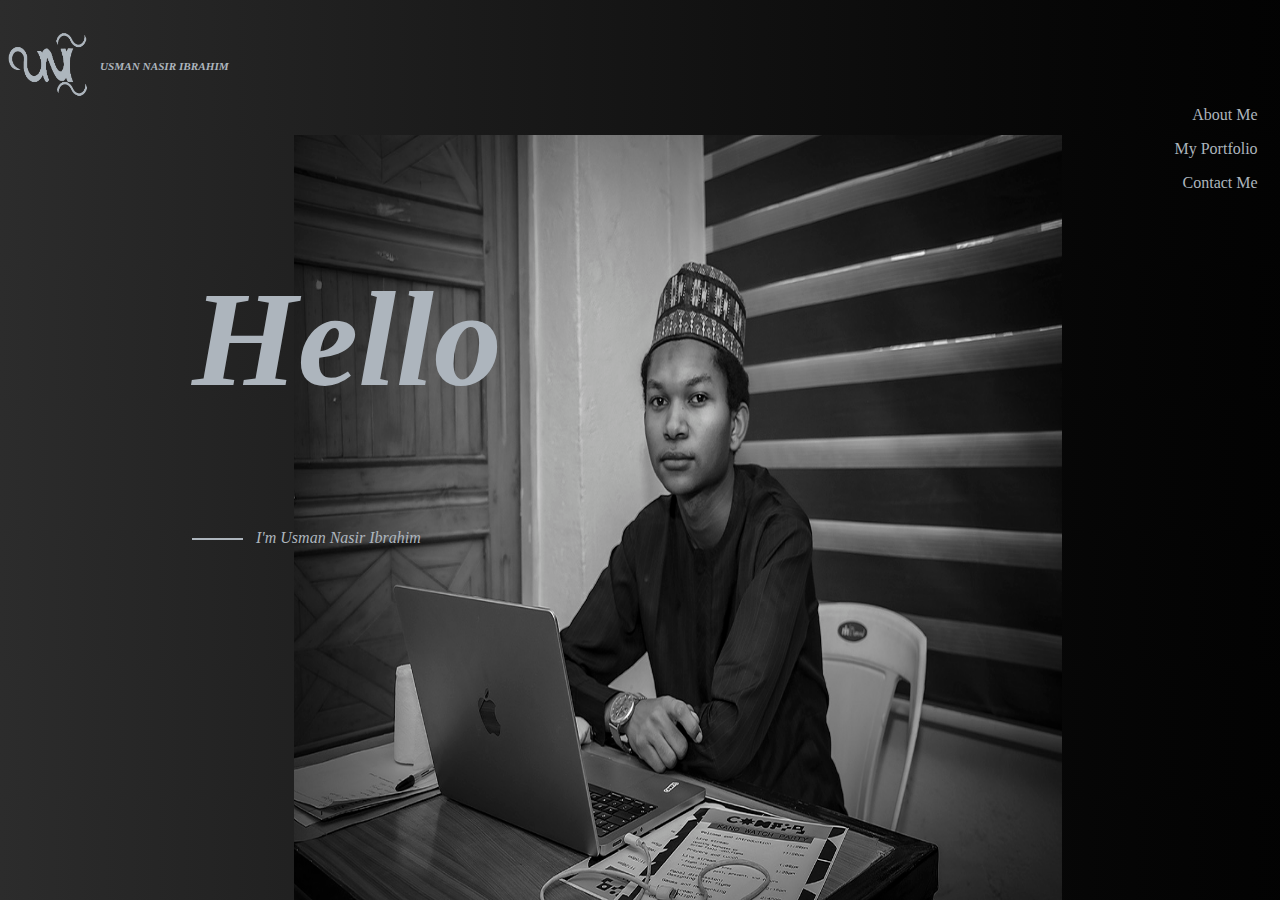
<file: index.html>
<!DOCTYPE html>
<html lang="en">
<head>
    <meta charset="UTF-8">
    <meta name="viewport" content="width=device-width, initial-scale=1.0">
    <title>Usman Nasir</title>

    <link rel="stylesheet" href="css/styles.css">
    <link rel="icon" href="favicon.ico">
</head>

<body>

    <div class="logo-container">
        <img src="Logo/Logo.png" alt="logo" width="80px">
    <h4 class="logo-name">USMAN NASIR IBRAHIM</h4>
    </div>
    
        <img src="Images/UNI.jpg" alt="PP" class="Intro-picture">

        <p class="Intro-hello">Hello</p>
        <p class="Intro-name">I'm Usman Nasir Ibrahim</p>
        <p class="Intro-name-line"></p>

    <div class="side-bar">
        <p><a href="about.html">About Me</a></p>
        <p><a href="portfolio.html">My Portfolio</a></p>
        <p><a href="contact.html">Contact Me</a></p>
    </div>
  

</body>
</html>
</file>
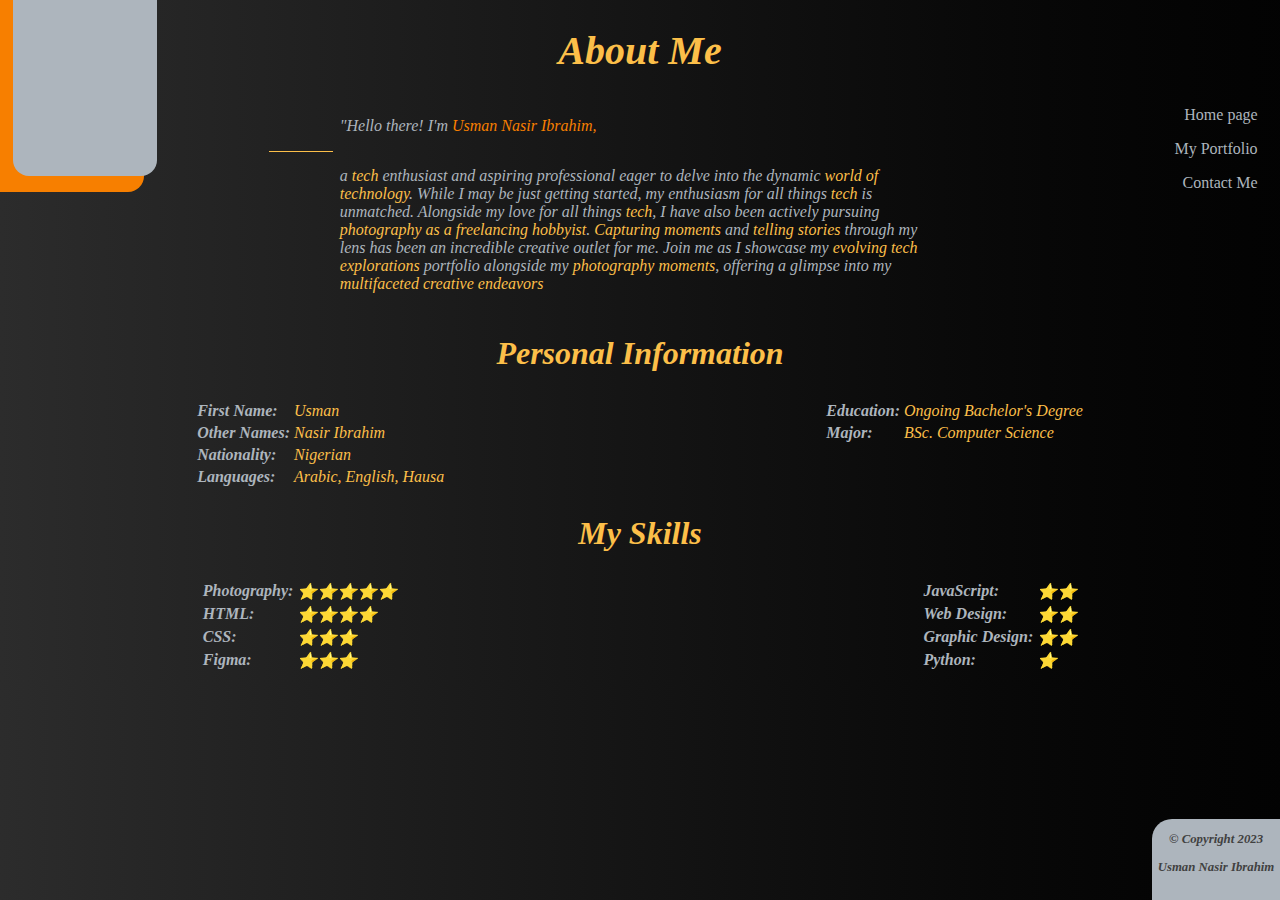
<file: about.html>
<!DOCTYPE html>
<html lang="en">
<head>
    <meta charset="UTF-8">
    <meta name="viewport" content="width=device-width, initial-scale=1.0">
    <title>About Me</title>

    <link rel="stylesheet" href="css/styles.css">
    <link rel="icon" href="favicon.ico">
</head>
<body>

    <div class="below-pp"></div>
    <div class="pp"></div>
    
        <div class="top-container">
            <h1>About Me</h1>
    
            <div class="about-line"></div>
    
            <div class="Intro"><p>"Hello there! I'm <em class="name">Usman Nasir Ibrahim,</em></p>
            <p>a <em>tech</em> enthusiast and aspiring professional eager to delve into the dynamic <em>world of technology</em>.
                While I may be just getting started, my enthusiasm for all things <em>tech</em> is unmatched. Alongside my love for all things
                <em>tech</em>, I have also been actively pursuing <em>photography as a freelancing hobbyist</em>.
                <em>Capturing moments</em> and <em>telling stories</em> through my lens has been an incredible creative outlet for me. Join me as I 
                showcase my <em>evolving tech explorations</em> portfolio alongside my <em>photography moments</em>, 
                offering a glimpse into my <em>multifaceted creative endeavors</em>
            </p></div>
    
            <div class="side-bar">
                <p><a href="index.html">Home page</a></p>
                <p><a href="portfolio.html">My Portfolio</a></p>
                <p><a href="contact.html">Contact Me</a></p>
            </div>
    
        </div>
    
        <div class="middle-container">
            <h2>Personal Information</h2>
    
            <div class="Ptables"><table class="ptable-1" cellspacing="2">
                <tr>
                    <td class="col-1">First Name:</td>
                    <td class="col-2">Usman</td>
                </tr>
                <tr>
                    <td class="col-1">Other Names:</td>
                    <td class="col-2">Nasir Ibrahim</td>
                </tr>
                <tr>
                    <td class="col-1">Nationality:</td>
                    <td class="col-2">Nigerian</td>
                </tr>
                <tr>
                    <td class="col-1">Languages:</td>
                    <td class="col-2">Arabic, English, Hausa</td>
                </tr>
            </table>
    
            <table class="ptable-2" cellspacing="2">
                <tr>
                    <td class="col-1">Education:</td>
                    <td class="col-2">Ongoing Bachelor's Degree</td>
                </tr>
                <tr>
                    <td class="col-1">Major:</td>
                    <td class="col-2">BSc. Computer Science</td>
                </tr>
            </table></div>
        </div>
      
        <div class="bottom-container">
            <h2>My Skills</h2>
    
            <div class="Stables"><table class="stable-1" cellspacing="2">
                <tr>
                    <td class="col-1">Photography:</td>
                    <td >⭐⭐⭐⭐⭐</td>
                </tr>
                <tr>
                    <td class="col-1">HTML:</td>
                    <td>⭐⭐⭐⭐</td>
                </tr>
                <tr>
                    <td class="col-1">CSS:</td>
                    <td>⭐⭐⭐</td>
                </tr>
                <tr>
                    <td class="col-1">Figma:</td>
                    <td>⭐⭐⭐</td>
                </tr>
            </table>
    
            <table class="stable-2" cellspacing="2">
                <tr>
                    <td class="col-1">JavaScript:</td>
                    <td>⭐⭐</td>
                </tr>
                <tr>
                    <td class="col-1">Web Design:</td>
                    <td>⭐⭐</td>
                </tr>
                <tr>
                    <td class="col-1">Graphic Design:</td>
                    <td>⭐⭐</td>
                </tr>
                <tr>
                    <td class="col-1">Python:</td>
                    <td>⭐</td>
                </tr>
            </table></div>
        </div>
    
        <div class="Copyright">
            <p class="copyright-txt">© Copyright 2023</p>
            <p class="name-under">Usman Nasir Ibrahim</p>
        </div>
    
</body>
</html>
</file>
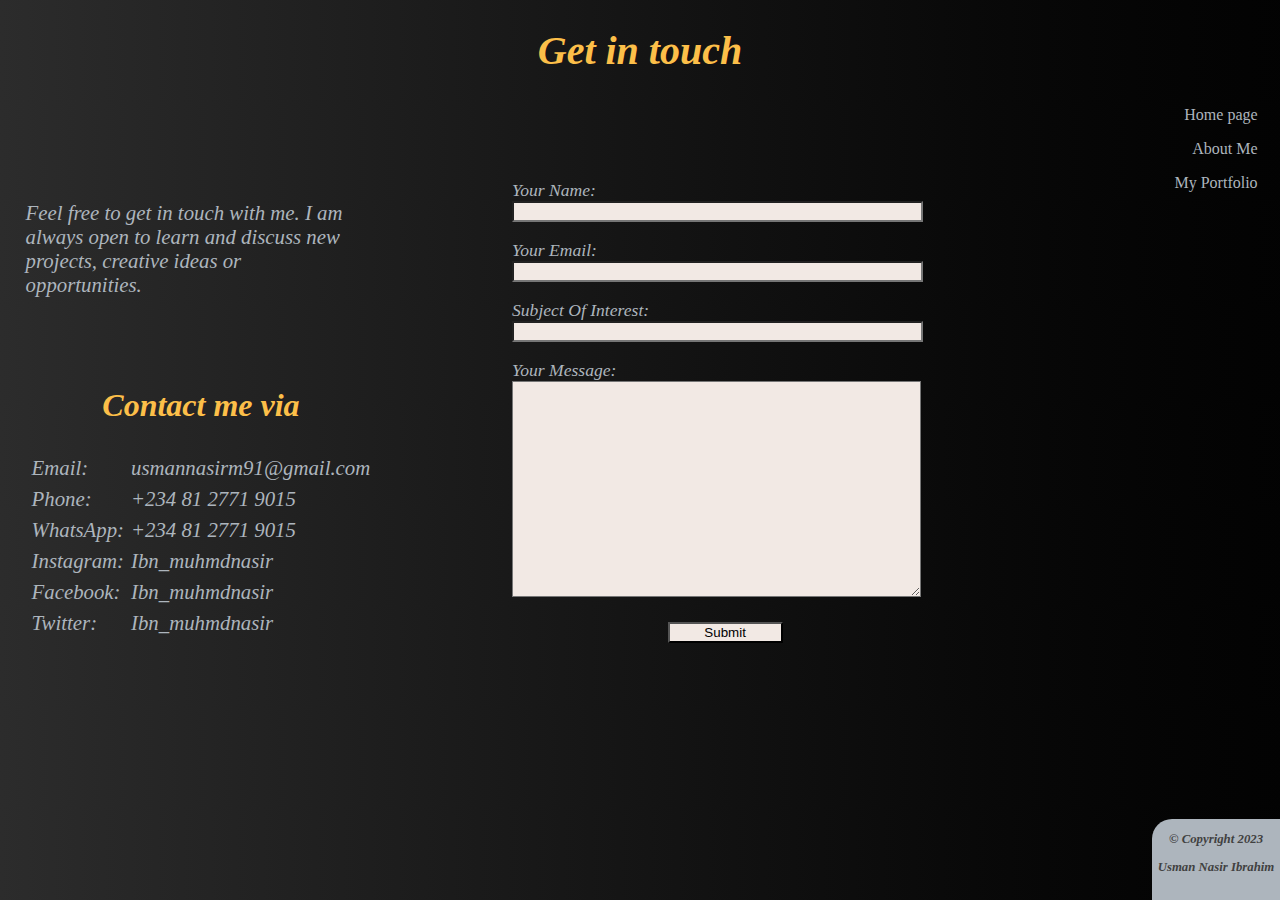
<file: contact.html>
<!DOCTYPE html>
<html lang="en">
<head>
    <meta charset="UTF-8">
    <meta name="viewport" content="width=device-width, initial-scale=1.0">
    <title>Contact Me</title>

    <link rel="stylesheet" href="css/styles.css">
    <link rel="icon" href="favicon.ico">
</head>
<body>
    
    <h1>Get in touch</h1>

    <div>
        <p class="contact-message">Feel free to get in touch with me.
        I am always open to learn and discuss new projects,
        creative ideas or opportunities.</p>
    </div>

    <div class="contact-me">
    <h2>Contact me via</h2> 
    <table cellspacing="5px" class="contact-table">
        <tr>
            <td>Email:</td>
            <td>usmannasirm91@gmail.com</td>
        </tr>
        <tr>
            <td>Phone:</td>
            <td>+234 81 2771 9015</td>
        </tr>
        <tr>
            <td>WhatsApp:</td>
            <td>+234 81 2771 9015</td>
        </tr>
        <tr>
            <td>Instagram:</td>
            <td>Ibn_muhmdnasir</td>
        </tr>
        <tr>
            <td>Facebook:</td>
            <td>Ibn_muhmdnasir</td>
        </tr>
        <tr>
            <td>Twitter:</td>
            <td>Ibn_muhmdnasir</td>
        </tr>
    </table>
</div>

<form action="mailto:usmannasirm91@gmail.com" enctype="text/plain">
    <label for="Name">Your Name:</label><br>
    <input type="text" id="Name">
    <br><br>
    <label for="Email">Your Email:</label><br>
    <input type="email" id="Email">
    <br><br>
    <label for="Subject">Subject Of Interest:</label><br>
    <input type="text" id="Subject">
    <br><br>
    <label for="Message">Your Message:</label><br>
    <textarea name="" id="Message" cols="30" rows="10"></textarea>
    <br>
    <input class="submit" type="submit">
</form>

    <div class="side-bar">
        <p><a href="index.html">Home page</a></p>
        <p><a href="about.html">About Me</a></p>
        <p><a href="portfolio.html">My Portfolio</a></p>
    </div>
    
    <div class="Copyright">
        <p class="copyright-txt">© Copyright 2023</p>
        <p class="name-under">Usman Nasir Ibrahim</p>
    </div>

</body>
</html>
</file>
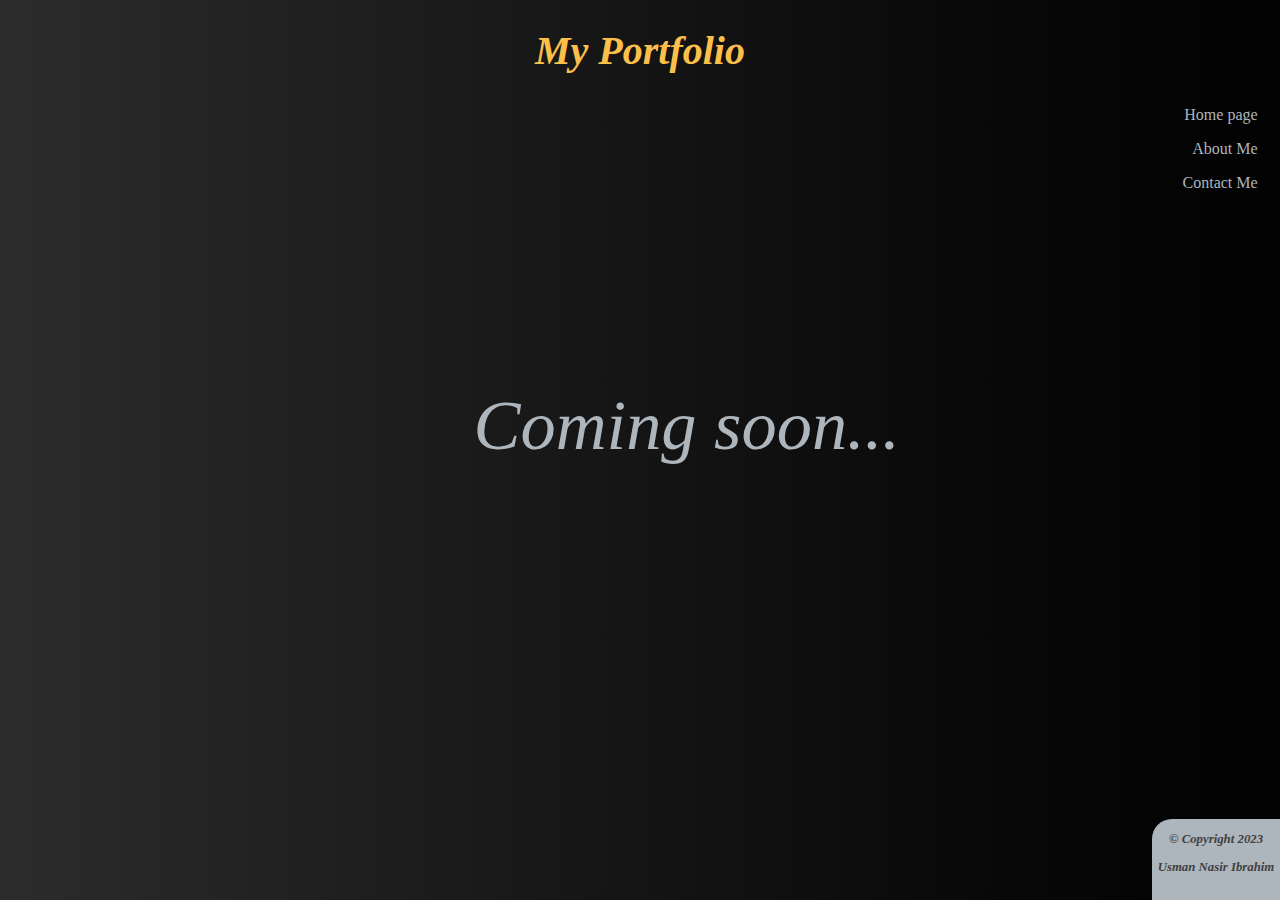
<file: portfolio.html>
<!DOCTYPE html>
<html lang="en">
<head>
    <meta charset="UTF-8">
    <meta name="viewport" content="width=device-width, initial-scale=1.0">
    <title>My Skills</title>

    <link rel="stylesheet" href="css/styles.css">
    <link rel="icon" href="favicon.ico">
</head>
<body>

    <h1>My Portfolio</h1>
    <p class="portfolio-message">Coming soon...</p>

    <div class="side-bar">
        <p><a href="index.html">Home page</a></p>
        <p><a href="about.html">About Me</a></p>
        <p><a href="contact.html">Contact Me</a></p>
    </div>
<br>
    <div class="Copyright">
        <p class="copyright-txt">© Copyright 2023</p>
        <p class="name-under">Usman Nasir Ibrahim</p>
    </div>
    
</body>
</html>
</file>
<file: css/styles.css>
body{
    background: linear-gradient(270deg, color(srgb 0.01 0.01 0.01), #2C2C2C);
    color: #ADB5BD;
    font-family: 'Times New Roman', Times, serif;
    font-style: italic;
}

h1{
    text-align: center;
    color: #FCBF49;
    font-weight: 700;
    font-size: 250%;
}

h2{
    text-align: center;
    color: #FCBF49;
    font-size: 200%;
}


a{
    color: #ADB5BD;
    text-decoration: none;
}

a:hover{
    color: #F77F00;
}


em{
    color: #FCBF49;
}

hr{
    border-style: solid;
    height: 0px;
    color: #F77F00;
}


/* Home page */

.logo-container{
    width: fit-content;
    height: fit-content;
}

.logo-name{
    position: absolute;
    left: 100px;
    top: 45px;
    font-size: 70%;
}


.Intro-picture{
    position: absolute;
    bottom: 0px;
    right: 17%;
    height: 85%;
    width: 60%;
}

.Intro-hello{
    position: absolute;
    left: 15%;
    font-weight: 800;
    font-size: 850%;
    color: #ADB5BD;
}

.Intro-name-line{
    position: absolute;
    left: 15%;
    top: 58%;
    content: "";
    display: block;
    border-top: 2px solid #ADB5BD;
    margin-bottom: 5px;
    width: 4%;
}

.Intro-name{
    position: absolute;
    left: 20%;
    top: 57%;
    color: #ADB5BD;
}

.side-bar{
    position: absolute;
    font-style: normal;
    right: 1.4rem;
    top: 5.6rem;
    text-align: right;
    color: #ADB5BD;
}

/* About me */

.about-line{
    position: absolute;
    top: 16.75%;
    left: 21%;
    width: 4rem;
    height: 0.1rem;
    background-color: #FCBF49;
}

.name{
    color: #F77F00;
}

.Ptables{
    text-align: initial;
    display: inline-flex;
    align-items: flex-start;
    gap: 23.5rem;
}

.Stables{
    text-align: initial;
    display: inline-flex;
    align-items: flex-start;
    gap: 32.5rem;
}

.col-1{
    font-weight: 600;
}

.col-2{
    color: #FCBF49;
}

.Intro{
    width: 47.5%;
    display: flex;
    flex-direction: column;
    text-align: initial;
}

.below-pp{
    position: absolute;
    top: 0%;
    left: 0%;
    height: 12rem;
    width: 9rem;
    background-color: #F77F00;
    border-radius: 0 0 1rem 0;
}

.pp{
    position: absolute;
    top: 0%;
    left: 1%;
    height: 11rem;
    width: 9rem;
    background-color: #ADB5BD;
    border-radius: 0 0 1rem 1rem;
}

.top-container{
    text-align: -webkit-center;
}

.middle-container{
    text-align: center;
}

.bottom-container{
    text-align: center;
}

/* My Portfolio */

.portfolio-message{
    position: absolute;
    top: 35%;
    left: 37%;
    font-size: 4.4rem;
    color: #ADB5BD;
}

/* Contact me */

.contact-message{
    position: absolute;
    top: 20%;
    left: 2%;
    width: 25%;
    font-size: 130%;
    color: #ADB5BD;
}

.contact-me{
    position: absolute;
    top: 40%;
    left: 2%;
}

.contact-table{
    font-size: 130%;
    left: 400px;
    top: 130px;
}

form{
    position: absolute;
    top: 20%;
    left: 40%;
    width: 45%;
}

label{
    font-size: 110%;
    color: #ADB5BD;
}

input{
    width: 70%;
    background-color: #F2E9E4;
}

textarea{
    background-color: #F2E9E4;
    width: 70%;
    font-family: 'Times New Roman', Times, serif;
    font-style: italic;
    font-size: 110%;
}

.submit{
    position: absolute;
    left: 27%;
    top: 105%;
    width: 20%;
}

/* Copyright */

.Copyright{
    position: absolute;
    bottom: 0px;
    right: 0px;
    width: 10%;
    height: 9%;
    background-color: #ADB5BD;
    color: #414141;
    text-align: center;
    border: none;
    border-radius: 20px 0 0 0;
    font-size: 80%;
    font-weight: 700;
}
</file>
